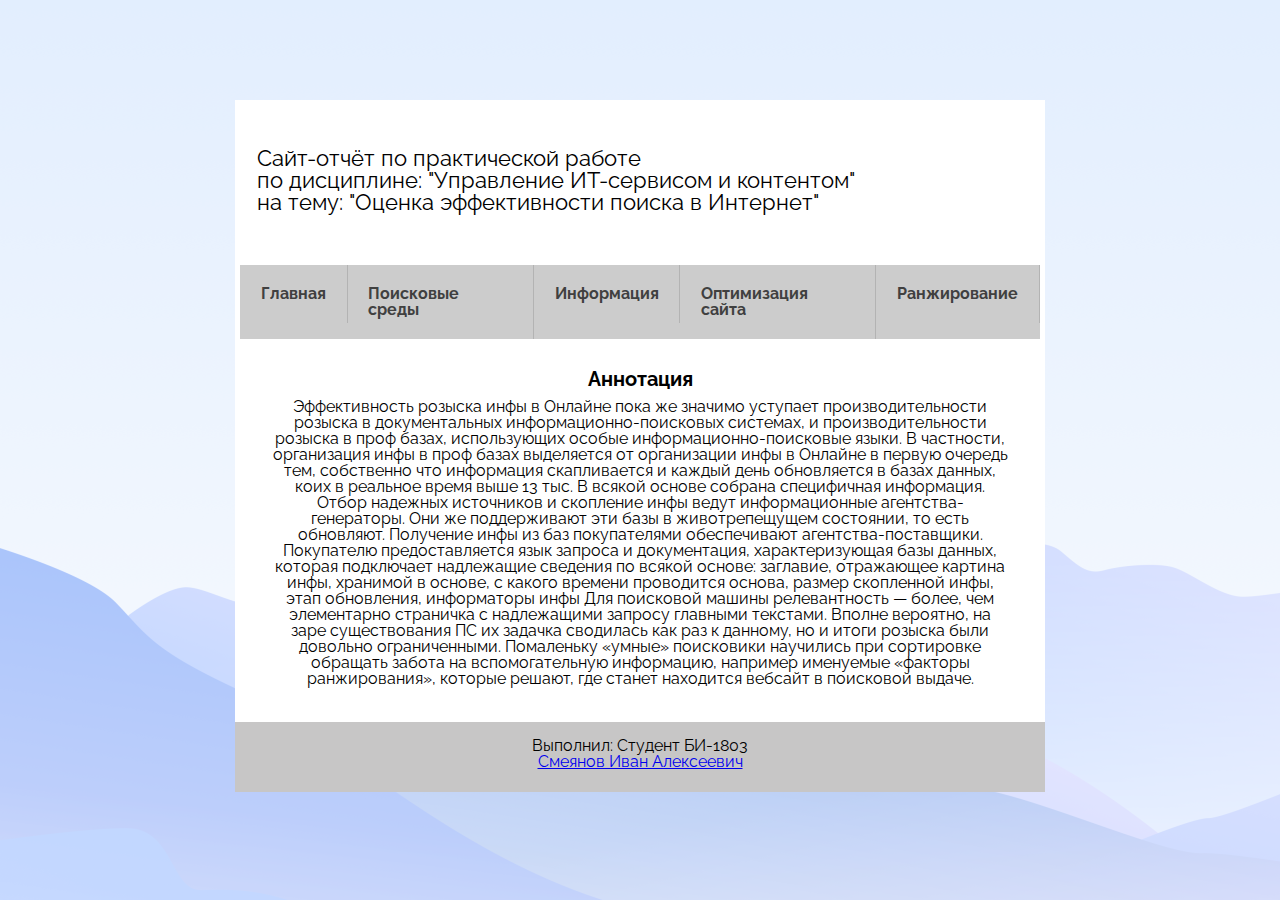
<file: index.html>
<!DOCTYPE html>
<html lang="en">
<head>
    <meta charset="UTF-8">
    <meta name="viewport" content="width=device-width, initial-scale=1.0">
    <title>Document</title>
    <link href="reset.css" rel="stylesheet" type="text/css">
    <link href="style.css" rel="stylesheet" type="text/css">

</head>
<body>
    <div class="container">
        <div class="header">
            <div class="title-block">
                <h1>
                    Сайт-отчёт по практической работе<br>
                    по дисциплине: "Управление ИТ-сервисом и контентом"<br>
                    на тему: "Оценка эффективности поиска в Интернет"<br>
                </h1>
            </div>
            <div class="userpic"></div>
        </div>
        <div class="nav">
            <ul>
                <li><a href="index.html">Главная</a></li>
                <li><a href="2s.html">Поисковые среды</a></li>
                <li><a href="3s.html">Информация</a></li>
                <li><a href="4s.html">Оптимизация сайта</a></li>
                <li><a href="5s.html">Ранжирование </a></li>
            </ul>
        </div>
        <div class="content">
            <h3>
                Аннотация 
            </h3>
            <p1>
                Эффективность розыска инфы в Онлайне пока же значимо уступает производительности розыска в документальных информационно-поисковых системах, и производительности розыска в проф базах, использующих особые информационно-поисковые языки. В частности, организация инфы в проф базах выделяется от организации инфы в Онлайне в первую очередь тем, собственно что информация скапливается и каждый день обновляется в базах данных, коих в реальное время выше 13 тыс. В всякой основе собрана специфичная информация. Отбор надежных источников и скопление инфы ведут информационные агентства-генераторы. Они же поддерживают эти базы в животрепещущем состоянии, то есть обновляют. Получение инфы из баз покупателями обеспечивают агентства-поставщики. Покупателю предоставляется язык запроса и документация, характеризующая базы данных, которая подключает надлежащие сведения по всякой основе: заглавие, отражающее картина инфы, хранимой в основе, с какого времени проводится основа, размер скопленной инфы, этап обновления, информаторы инфы
Для поисковой машины релевантность — более, чем элементарно страничка с надлежащими запросу главными текстами. Вполне вероятно, на заре существования ПС их задачка сводилась как раз к данному, но и итоги розыска были довольно ограниченными. Помаленьку «умные» поисковики научились при сортировке обращать забота на вспомогательную информацию, например именуемые «факторы ранжирования», которые решают, где станет находится вебсайт в поисковой выдаче.

            </p1>
        </div>
    </div>
    <div class="footer">
            <footer style="flex: 0 0 auto;">
                <br>
                Выполнил: Студент БИ-1803<br>
                <a href="https://rating.unecon.ru/stud_cd.php?stud=530315">Смеянов Иван Алексеевич</a>
                </footer>
    </div>
           
</body>
</html>
</file>
<file: style.css>
@import url('https://fonts.googleapis.com/css2?family=Raleway:wght@400;700&display=swap');

body{
   background: url(img/175027.png);
   font-family: 'Raleway', sans-serif;
   padding: 100px 0;
}

h3 {
    font-size: 20px;
    font-weight: bold;
    margin-bottom: 10px;
}
/* шапка */
.container {
width: 800px;
min-height: 500px;
border: 5px solid #fff;
margin: 0 auto; 
background: #fff;
}

.header {
    display: flex; 
    height: 150px;
    
}
.title-block{
    display: flex;
    justify-content:center;
    align-items: center;
    width: 80%;
    height: 100%;
    font-size: 22px;
    margin-right: 10px;
    background: url('https://www.dacimasoftware.com/wordpress/wp-content/uploads/2015/06/BACKGROUND-TOP-2.jpg')no-repeat center center / cover; 
    
}
.userpic{
    display: flex;
    height: 100%;
    width: 20%;
    background:url('https://earth-chronicles.ru/Publications_4/88/2/n2.jpg')no-repeat center center / cover;
}
.nav ul{
display: flex;
background: #cccccc;
margin: 10px 0;
}
.nav li{

}
.nav li a{
padding: 20.8px;
display: flex;
text-decoration: none;
color: #404040;
font-weight: bold;
border-right: solid 1px #b3b3b3;
transition: background 0.5s ease;
}
.nav li a:hover{
    background: rgb(196, 196, 196);
}
/* 1 страница */
.content{
    text-align: center;
    margin: 30px;
}
.content p {
    line-height: 10 px;
}

/* 2 страница */

.second{
    text-align: left;
    margin: 30px;
}
.second p {
    line-height: 10 px;
}
.image-center{
    display: block;
    margin: auto;
}

/* 3 страница */
.th{
    text-align: left;
    margin: 30px;
}
.th p {
    line-height: 10 px;
}
.image2{
    display: flex;
    align-items: left;
}
.the{
    text-align: left;
    margin: 30px;
}
.the p {
    line-height: 10 px;
}
.image3{
    display: flex;
    align-items: left;
}
/* подвал */

.footer{
width: 810px;
min-height: 70px;
margin: 0 auto; 
background: rgb(199, 198, 198);
text-align: center;
}
</file>
